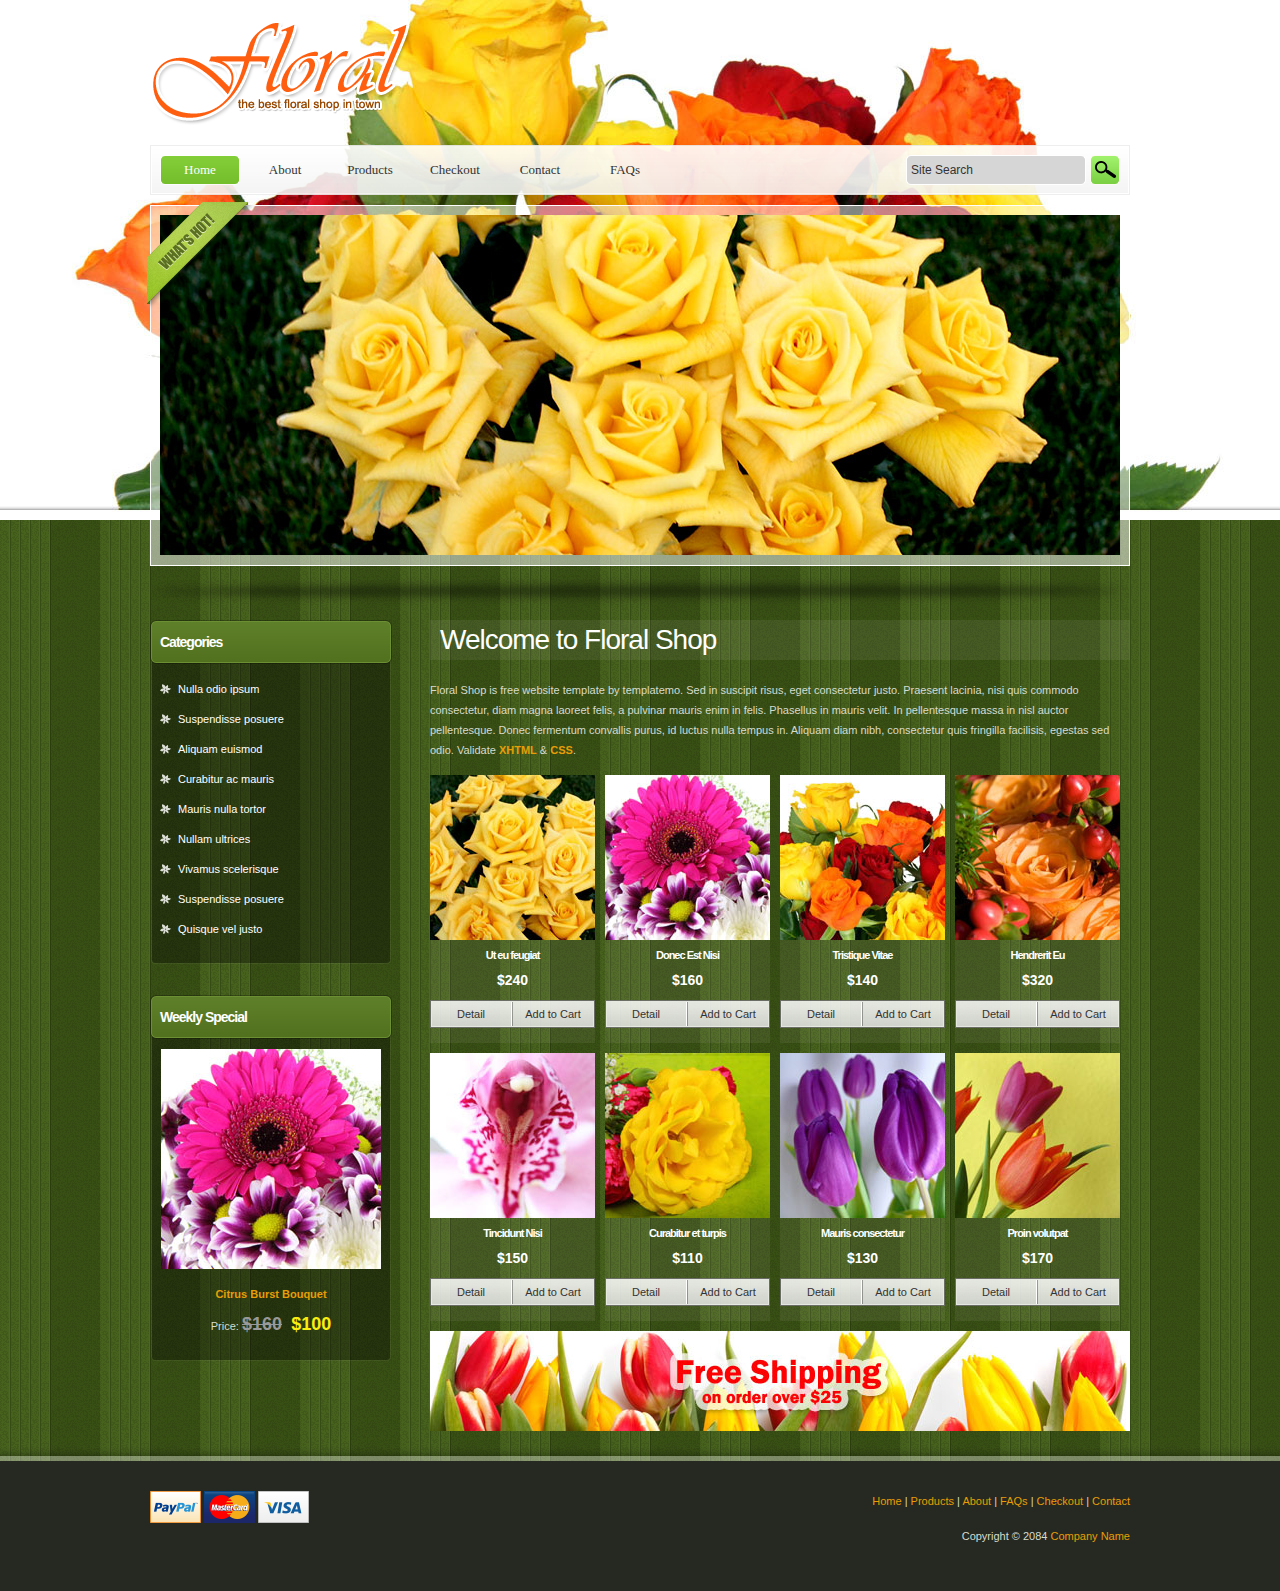
<file: BT4/TachLayout/wwwroot/index.html>
<!-- templatemo 385 floral shop -->
<!-- 
Floral Shop Template 
http://www.templatemo.com/preview/templatemo_385_floral_shop 
-->
<!DOCTYPE html PUBLIC "-//W3C//DTD XHTML 1.0 Transitional//EN" "http://www.w3.org/TR/xhtml1/DTD/xhtml1-transitional.dtd">
<html xmlns="http://www.w3.org/1999/xhtml">
  <head>
    <meta http-equiv="Content-Type" content="text/html; charset=utf-8" />
    <title>Floral HTML CSS Template</title>
    <meta name="keywords" content="" />
    <meta name="description" content="" />
    <link href="templatemo_style.css" rel="stylesheet" type="text/css" />

    <link
      rel="stylesheet"
      href="css/orman.css"
      type="text/css"
      media="screen"
    />
    <link
      rel="stylesheet"
      href="css/nivo-slider.css"
      type="text/css"
      media="screen"
    />

    <link rel="stylesheet" type="text/css" href="css/ddsmoothmenu.css" />

    <script type="text/javascript" src="js/jquery.min.js"></script>
    <script type="text/javascript" src="js/ddsmoothmenu.js">

      /***********************************************
      * Smooth Navigational Menu- (c) Dynamic Drive DHTML code library (www.dynamicdrive.com)
      * This notice MUST stay intact for legal use
      * Visit Dynamic Drive at http://www.dynamicdrive.com/ for full source code
      ***********************************************/
    </script>

    <script type="text/javascript">
      ddsmoothmenu.init({
        mainmenuid: "templatemo_menu", //menu DIV id
        orientation: "h", //Horizontal or vertical menu: Set to "h" or "v"
        classname: "ddsmoothmenu", //class added to menu's outer DIV
        //customtheme: ["#1c5a80", "#18374a"],
        contentsource: "markup", //"markup" or ["container_id", "path_to_menu_file"]
      });

      function clearText(field) {
        if (field.defaultValue == field.value) field.value = "";
        else if (field.value == "") field.value = field.defaultValue;
      }
    </script>

    <link
      rel="stylesheet"
      href="css/slimbox2.css"
      type="text/css"
      media="screen"
    />
    <script type="text/JavaScript" src="js/slimbox2.js"></script>
  </head>

  <body>
    <div id="templatemo_wrapper_h">
      <div id="templatemo_header_wh">
        <div id="templatemo_header" class="header_home">
          <div id="site_title"><a href="#">Floral Shop</a></div>
          <div id="templatemo_menu" class="ddsmoothmenu">
            <ul>
              <li><a href="index.html" class="selected">Home</a></li>
              <li><a href="about.html">About</a></li>
              <li>
                <a href="products.html">Products</a>
                <ul>
                  <li><a href="#subpage1">Sub Page One</a></li>
                  <li><a href="#subpage2">Sub Page Two</a></li>
                  <li><a href="#subpage3">Sub Page Three</a></li>
                  <li><a href="#subpage4">Sub Page Four</a></li>
                  <li><a href="#subpage5">Sub Page Five</a></li>
                </ul>
              </li>
              <li><a href="checkout.html">Checkout</a></li>
              <li><a href="contact.html">Contact</a></li>
              <li><a href="faqs.html">FAQs</a></li>
            </ul>
            <div id="templatemo_search">
              <form action="#" method="get">
                <input
                  type="text"
                  value="Site Search"
                  name="keyword"
                  id="keyword"
                  title="keyword"
                  onfocus="clearText(this)"
                  onblur="clearText(this)"
                  class="txt_field"
                />
                <input
                  type="submit"
                  name="Search"
                  value=""
                  alt="Search"
                  id="searchbutton"
                  title="Search"
                  class="sub_btn"
                />
              </form>
            </div>
            <br style="clear: left" />
          </div>
          <!-- end of templatemo_menu -->

          <div class="slider-wrapper theme-orman">
            <div class="ribbon"></div>
            <div id="slider" class="nivoSlider">
              <img src="images/portfolio/01.jpg" alt="slider image 1" />
              <a href="#">
                <img
                  src="images/portfolio/02.jpg"
                  alt="slider image 2"
                  title="This is an example of a caption"
                />
              </a>
              <img src="images/portfolio/03.jpg" alt="slider image 3" />
              <img
                src="images/portfolio/04.jpg"
                alt="slider image 4"
                title="#htmlcaption"
              />
              <img
                src="images/portfolio/05.jpg"
                alt="slider image 5"
                title="#htmlcaption"
              />
            </div>
            <div id="htmlcaption" class="nivo-html-caption">
              <strong>Example</strong> caption with
              <a href="http://dev7studios.com" rel="nofollow">a credit link</a>
              for <em>this slider</em>.
            </div>
          </div>
          <script type="text/javascript" src="js/jquery-1.6.1.min.js"></script>
          <script
            type="text/javascript"
            src="js/jquery.nivo.slider.pack.js"
          ></script>
          <script type="text/javascript">
            $(window).load(function () {
              $("#slider").nivoSlider({
                controlNav: false,
              });
            });
          </script>
        </div>
        <!-- END of header -->
      </div>
      <!-- END of header wrapper -->
      <div id="templatemo_main_wrapper">
        <div id="templatemo_main">
          <div id="sidebar" class="left">
            <div class="sidebar_box">
              <span class="bottom"></span>
              <h3>Categories</h3>
              <div class="content">
                <ul class="sidebar_list">
                  <li><a href="#">Nulla odio ipsum</a></li>
                  <li><a href="#">Suspendisse posuere</a></li>
                  <li><a href="#">Aliquam euismod</a></li>
                  <li><a href="#">Curabitur ac mauris</a></li>
                  <li><a href="#">Mauris nulla tortor</a></li>
                  <li><a href="#">Nullam ultrices</a></li>
                  <li><a href="#">Vivamus scelerisque</a></li>
                  <li><a href="#">Suspendisse posuere</a></li>
                  <li><a href="#">Quisque vel justo</a></li>
                </ul>
              </div>
            </div>
            <div class="sidebar_box">
              <span class="bottom"></span>
              <h3>Weekly Special</h3>
              <div class="content special">
                <img src="images/templatemo_image_01.jpg" alt="Flowers" />
                <a href="#">Citrus Burst Bouquet</a>
                <p>
                  Price:
                  <span class="price normal_price">$160</span>&nbsp;&nbsp;
                  <span class="price special_price">$100</span>
                </p>
              </div>
            </div>
          </div>

          <div id="content" class="right">
            <h2>Welcome to Floral Shop</h2>
            <p>
              Floral Shop is free website template by templatemo. Sed in
              suscipit risus, eget consectetur justo. Praesent lacinia, nisi
              quis commodo consectetur, diam magna laoreet felis, a pulvinar
              mauris enim in felis. Phasellus in mauris velit. In pellentesque
              massa in nisl auctor pellentesque. Donec fermentum convallis
              purus, id luctus nulla tempus in. Aliquam diam nibh, consectetur
              quis fringilla facilisis, egestas sed odio. Validate
              <a href="http://validator.w3.org/check?uri=referer" rel="nofollow"
                ><strong>XHTML</strong></a
              >
              &amp;
              <a
                href="http://jigsaw.w3.org/css-validator/check/referer"
                rel="nofollow"
                ><strong>CSS</strong></a
              >.
            </p>

            <div class="product_box">
              <a href="productdetail.html"
                ><img src="images/product/01.jpg" alt="floral set 1"
              /></a>
              <h3>Ut eu feugiat</h3>
              <p class="product_price">$240</p>
              <p class="add_to_cart">
                <a href="productdetail.html">Detail</a>
                <a href="shoppingcart.html">Add to Cart</a>
              </p>
            </div>
            <div class="product_box">
              <a href="productdetail.html"
                ><img src="images/product/02.jpg" alt="flowers 2"
              /></a>
              <h3>Donec Est Nisi</h3>
              <p class="product_price">$160</p>
              <p class="add_to_cart">
                <a href="productdetail.html">Detail</a>
                <a href="shoppingcart.html">Add to Cart</a>
              </p>
            </div>
            <div class="product_box">
              <a href="productdetail.html"
                ><img src="images/product/03.jpg" alt="floral 3"
              /></a>
              <h3>Tristique Vitae</h3>
              <p class="product_price">$140</p>
              <p class="add_to_cart">
                <a href="productdetail.html">Detail</a>
                <a href="shoppingcart.html">Add to Cart</a>
              </p>
            </div>
            <div class="product_box no_margin_right">
              <a href="productdetail.html"
                ><img src="images/product/04.jpg" alt="flowers 4"
              /></a>
              <h3>Hendrerit Eu</h3>
              <p class="product_price">$320</p>
              <p class="add_to_cart">
                <a href="productdetail.html">Detail</a>
                <a href="shoppingcart.html">Add to Cart</a>
              </p>
            </div>

            <div class="product_box">
              <a href="productdetail.html"
                ><img src="images/product/05.jpg" alt="floral set 5"
              /></a>
              <h3>Tincidunt Nisi</h3>
              <p class="product_price">$150</p>
              <p class="add_to_cart">
                <a href="productdetail.html">Detail</a>
                <a href="shoppingcart.html">Add to Cart</a>
              </p>
            </div>
            <div class="product_box">
              <a href="productdetail.html"
                ><img src="images/product/07.jpg" alt="flowers 7"
              /></a>
              <h3>Curabitur et turpis</h3>
              <p class="product_price">$110</p>
              <p class="add_to_cart">
                <a href="productdetail.html">Detail</a>
                <a href="shoppingcart.html">Add to Cart</a>
              </p>
            </div>
            <div class="product_box">
              <a href="productdetail.html"
                ><img src="images/product/06.jpg" alt="flower set 6"
              /></a>
              <h3>Mauris consectetur</h3>
              <p class="product_price">$130</p>
              <p class="add_to_cart">
                <a href="productdetail.html">Detail</a>
                <a href="shoppingcart.html">Add to Cart</a>
              </p>
            </div>
            <div class="product_box no_margin_right">
              <a href="productdetail.html"
                ><img src="images/product/08.jpg" alt="floral 8"
              /></a>
              <h3>Proin volutpat</h3>
              <p class="product_price">$170</p>
              <p class="add_to_cart">
                <a href="productdetail.html">Detail</a>
                <a href="shoppingcart.html">Add to Cart</a>
              </p>
            </div>

            <div class="blank_box">
              <a href="#"
                ><img src="images/free_shipping.jpg" alt="Free Shipping"
              /></a>
            </div>
          </div>
          <div class="cleaner"></div>
        </div>
        <!-- END of main -->
      </div>
      <!-- END of main wrapper -->

      <div id="templatemo_footer_wrapper">
        <div id="templatemo_footer">
          <div class="footer_left">
            <a href="#"
              ><img src="images/1311260370_paypal-straight.png" alt="Paypal"
            /></a>
            <a href="#"
              ><img
                src="images/1311260374_mastercard-straight.png"
                alt="Master"
            /></a>
            <a href="#"
              ><img src="images/1311260374_visa-straight.png" alt="Visa"
            /></a>
          </div>
          <div class="footer_right">
            <p>
              <a href="index.html">Home</a> |
              <a href="products.html">Products</a> |
              <a href="about.html">About</a> | <a href="faqs.html">FAQs</a> |
              <a href="checkout.html">Checkout</a> |
              <a href="contact.html">Contact</a>
            </p>
            <p>Copyright © 2084 <a href="#">Company Name</a></p>
          </div>
          <div class="cleaner"></div>
        </div>
        <!-- END of footer -->
      </div>
      <!-- END of footer wrapper -->
    </div>
  </body>
</html>
</file>
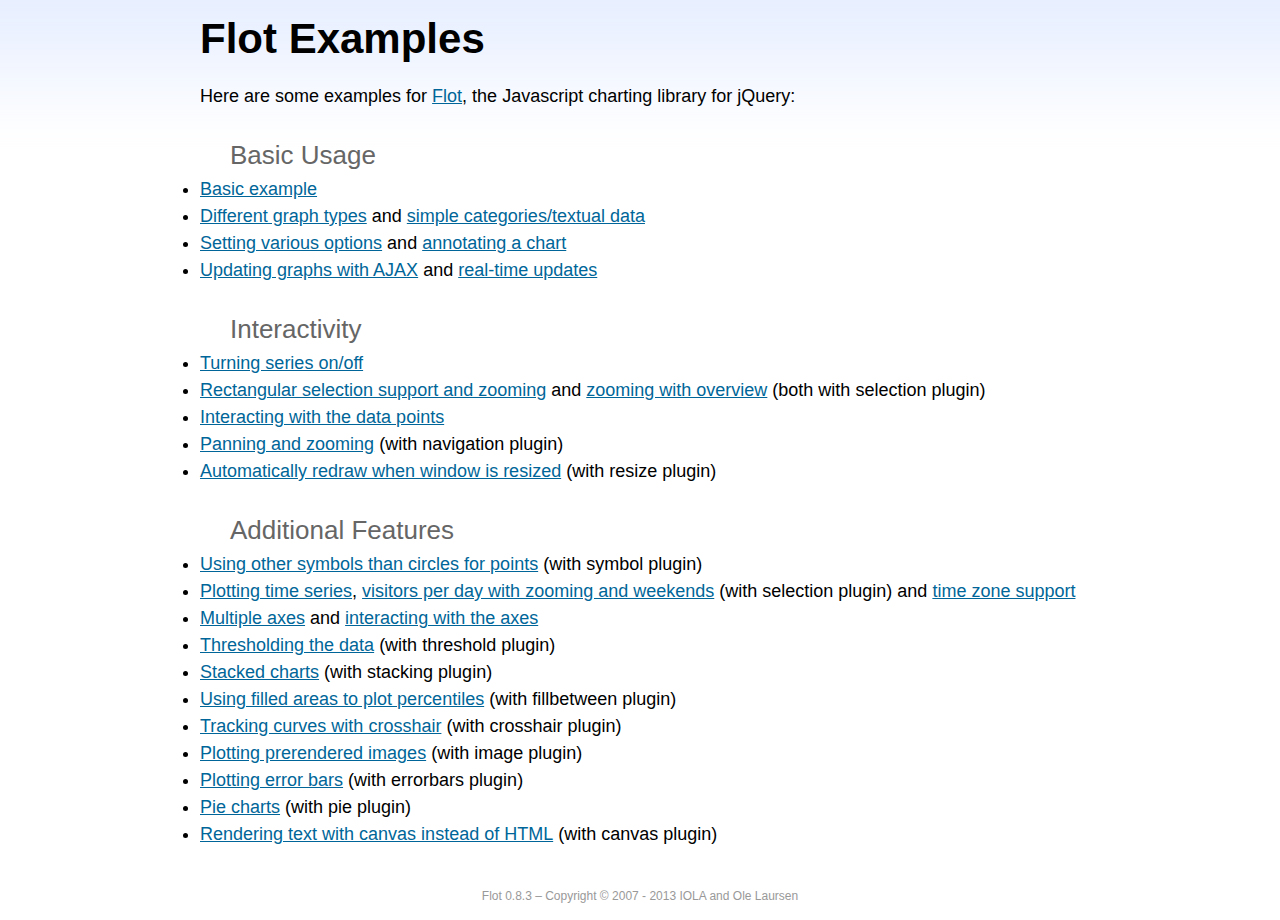
<file: BT4/TachLayout/wwwroot/bower_components/flot/examples/index.html>
<!DOCTYPE html PUBLIC "-//W3C//DTD HTML 4.01//EN" "http://www.w3.org/TR/html4/strict.dtd">
<html>
<head>
	<meta http-equiv="Content-Type" content="text/html; charset=utf-8">
	<title>Flot Examples</title>
	<link href="examples.css" rel="stylesheet" type="text/css">
	<style>

	h3 {
		margin-top: 30px;
		margin-bottom: 5px;
	}

	</style>
	<script language="javascript" type="text/javascript" src="../jquery.js"></script>
	<script language="javascript" type="text/javascript" src="../jquery.flot.js"></script>
	<script type="text/javascript">

	$(function() {

		// Add the Flot version string to the footer

		$("#footer").prepend("Flot " + $.plot.version + " &ndash; ");
	});

	</script>
</head>
<body>

	<div id="header">
		<h2>Flot Examples</h2>
	</div>

	<div id="content">

		<p>Here are some examples for <a href="http://www.flotcharts.org">Flot</a>, the Javascript charting library for jQuery:</p>

		<h3>Basic Usage</h3>

		<ul>
			<li><a href="basic-usage/index.html">Basic example</a></li>
			<li><a href="series-types/index.html">Different graph types</a> and <a href="categories/index.html">simple categories/textual data</a></li>
			<li><a href="basic-options/index.html">Setting various options</a> and <a href="annotating/index.html">annotating a chart</a></li>
			<li><a href="ajax/index.html">Updating graphs with AJAX</a> and <a href="realtime/index.html">real-time updates</a></li>
		</ul>

		<h3>Interactivity</h3>

		<ul>
			<li><a href="series-toggle/index.html">Turning series on/off</a></li>
			<li><a href="selection/index.html">Rectangular selection support and zooming</a> and <a href="zooming/index.html">zooming with overview</a> (both with selection plugin)</li>
			<li><a href="interacting/index.html">Interacting with the data points</a></li>
			<li><a href="navigate/index.html">Panning and zooming</a> (with navigation plugin)</li>
			<li><a href="resize/index.html">Automatically redraw when window is resized</a> (with resize plugin)</li>
		</ul>

		<h3>Additional Features</h3>

		<ul>
			<li><a href="symbols/index.html">Using other symbols than circles for points</a> (with symbol plugin)</li>
			<li><a href="axes-time/index.html">Plotting time series</a>, <a href="visitors/index.html">visitors per day with zooming and weekends</a> (with selection plugin) and <a href="axes-time-zones/index.html">time zone support</a></li>
			<li><a href="axes-multiple/index.html">Multiple axes</a> and <a href="axes-interacting/index.html">interacting with the axes</a></li>
			<li><a href="threshold/index.html">Thresholding the data</a> (with threshold plugin)</li>
			<li><a href="stacking/index.html">Stacked charts</a> (with stacking plugin)</li>
			<li><a href="percentiles/index.html">Using filled areas to plot percentiles</a> (with fillbetween plugin)</li>
			<li><a href="tracking/index.html">Tracking curves with crosshair</a> (with crosshair plugin)</li>
			<li><a href="image/index.html">Plotting prerendered images</a> (with image plugin)</li>
			<li><a href="series-errorbars/index.html">Plotting error bars</a> (with errorbars plugin)</li>
			<li><a href="series-pie/index.html">Pie charts</a> (with pie plugin)</li>
			<li><a href="canvas/index.html">Rendering text with canvas instead of HTML</a> (with canvas plugin)</li>
		</ul>

	</div>

	<div id="footer">
		Copyright &copy; 2007 - 2013 IOLA and Ole Laursen
	</div>

</body>
</html>
</file>
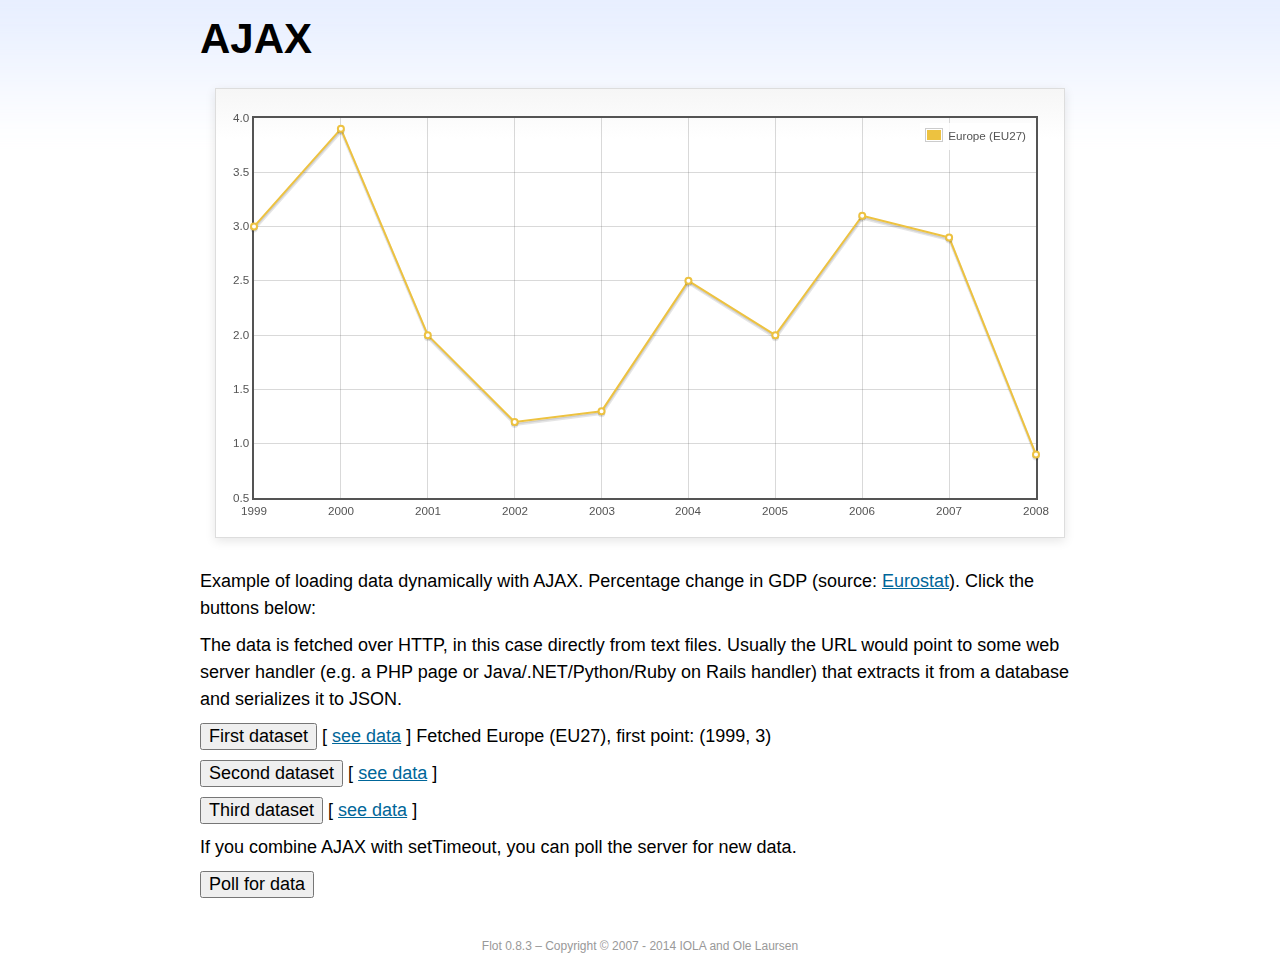
<file: BT4/TachLayout/wwwroot/bower_components/flot/examples/ajax/index.html>
<!DOCTYPE html PUBLIC "-//W3C//DTD HTML 4.01//EN" "http://www.w3.org/TR/html4/strict.dtd">
<html>
<head>
	<meta http-equiv="Content-Type" content="text/html; charset=utf-8">
	<title>Flot Examples: AJAX</title>
	<link href="../examples.css" rel="stylesheet" type="text/css">
	<!--[if lte IE 8]><script language="javascript" type="text/javascript" src="../../excanvas.min.js"></script><![endif]-->
	<script language="javascript" type="text/javascript" src="../../jquery.js"></script>
	<script language="javascript" type="text/javascript" src="../../jquery.flot.js"></script>
	<script type="text/javascript">

	$(function() {

		var options = {
			lines: {
				show: true
			},
			points: {
				show: true
			},
			xaxis: {
				tickDecimals: 0,
				tickSize: 1
			}
		};

		var data = [];

		$.plot("#placeholder", data, options);

		// Fetch one series, adding to what we already have

		var alreadyFetched = {};

		$("button.fetchSeries").click(function () {

			var button = $(this);

			// Find the URL in the link right next to us, then fetch the data

			var dataurl = button.siblings("a").attr("href");

			function onDataReceived(series) {

				// Extract the first coordinate pair; jQuery has parsed it, so
				// the data is now just an ordinary JavaScript object

				var firstcoordinate = "(" + series.data[0][0] + ", " + series.data[0][1] + ")";
				button.siblings("span").text("Fetched " + series.label + ", first point: " + firstcoordinate);

				// Push the new data onto our existing data array

				if (!alreadyFetched[series.label]) {
					alreadyFetched[series.label] = true;
					data.push(series);
				}

				$.plot("#placeholder", data, options);
			}

			$.ajax({
				url: dataurl,
				type: "GET",
				dataType: "json",
				success: onDataReceived
			});
		});

		// Initiate a recurring data update

		$("button.dataUpdate").click(function () {

			data = [];
			alreadyFetched = {};

			$.plot("#placeholder", data, options);

			var iteration = 0;

			function fetchData() {

				++iteration;

				function onDataReceived(series) {

					// Load all the data in one pass; if we only got partial
					// data we could merge it with what we already have.

					data = [ series ];
					$.plot("#placeholder", data, options);
				}

				// Normally we call the same URL - a script connected to a
				// database - but in this case we only have static example
				// files, so we need to modify the URL.

				$.ajax({
					url: "data-eu-gdp-growth-" + iteration + ".json",
					type: "GET",
					dataType: "json",
					success: onDataReceived
				});

				if (iteration < 5) {
					setTimeout(fetchData, 1000);
				} else {
					data = [];
					alreadyFetched = {};
				}
			}

			setTimeout(fetchData, 1000);
		});

		// Load the first series by default, so we don't have an empty plot

		$("button.fetchSeries:first").click();

		// Add the Flot version string to the footer

		$("#footer").prepend("Flot " + $.plot.version + " &ndash; ");
	});

	</script>
</head>
<body>

	<div id="header">
		<h2>AJAX</h2>
	</div>

	<div id="content">

		<div class="demo-container">
			<div id="placeholder" class="demo-placeholder"></div>
		</div>

		<p>Example of loading data dynamically with AJAX. Percentage change in GDP (source: <a href="http://epp.eurostat.ec.europa.eu/tgm/table.do?tab=table&init=1&plugin=1&language=en&pcode=tsieb020">Eurostat</a>). Click the buttons below:</p>

		<p>The data is fetched over HTTP, in this case directly from text files. Usually the URL would point to some web server handler (e.g. a PHP page or Java/.NET/Python/Ruby on Rails handler) that extracts it from a database and serializes it to JSON.</p>

		<p>
			<button class="fetchSeries">First dataset</button>
			[ <a href="data-eu-gdp-growth.json">see data</a> ]
			<span></span>
		</p>

		<p>
			<button class="fetchSeries">Second dataset</button>
			[ <a href="data-japan-gdp-growth.json">see data</a> ]
			<span></span>
		</p>

		<p>
			<button class="fetchSeries">Third dataset</button>
			[ <a href="data-usa-gdp-growth.json">see data</a> ]
			<span></span>
		</p>

		<p>If you combine AJAX with setTimeout, you can poll the server for new data.</p>

		<p>
			<button class="dataUpdate">Poll for data</button>
		</p>

	</div>

	<div id="footer">
		Copyright &copy; 2007 - 2014 IOLA and Ole Laursen
	</div>

</body>
</html>
</file>
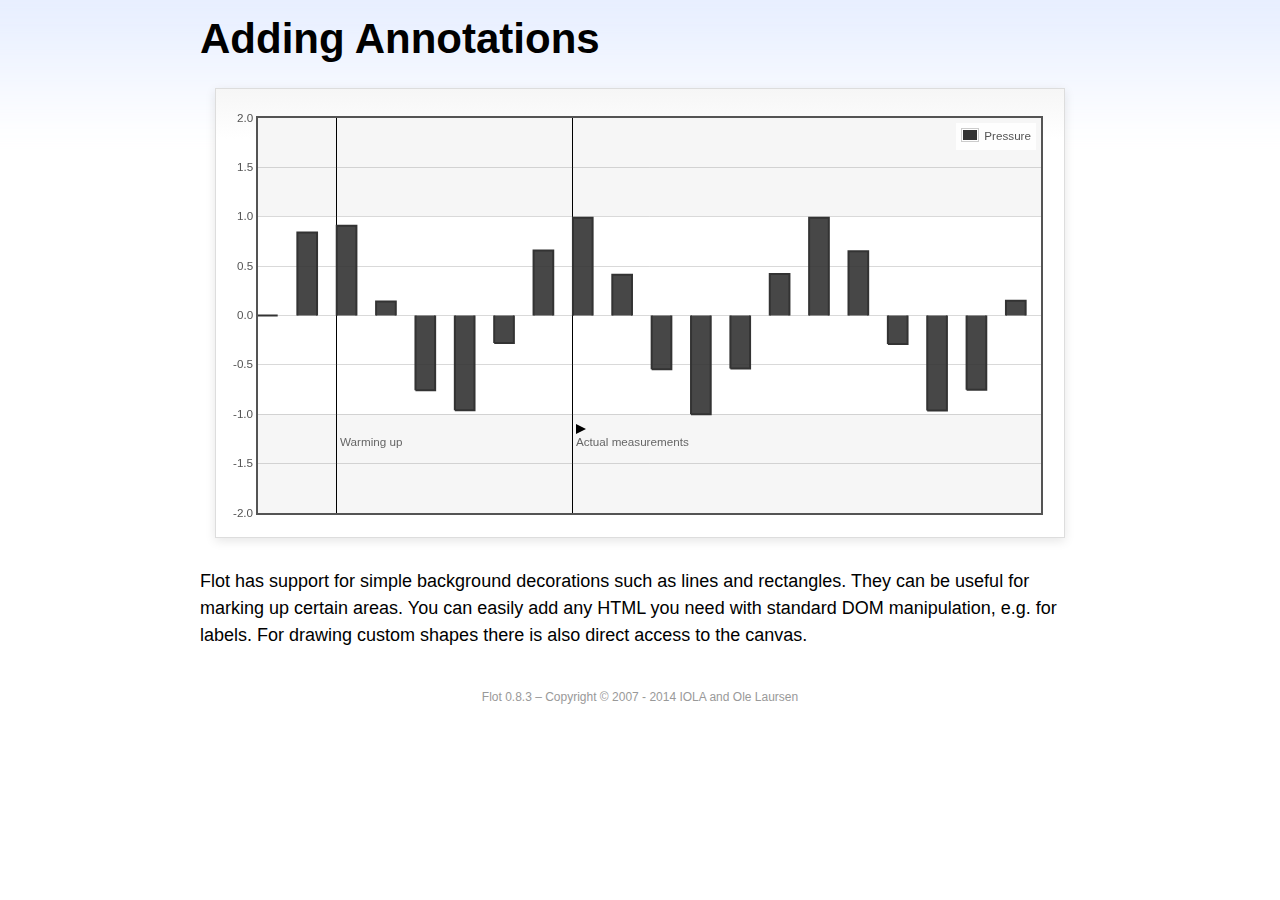
<file: BT4/TachLayout/wwwroot/bower_components/flot/examples/annotating/index.html>
<!DOCTYPE html PUBLIC "-//W3C//DTD HTML 4.01//EN" "http://www.w3.org/TR/html4/strict.dtd">
<html>
<head>
	<meta http-equiv="Content-Type" content="text/html; charset=utf-8">
	<title>Flot Examples: Adding Annotations</title>
	<link href="../examples.css" rel="stylesheet" type="text/css">
	<!--[if lte IE 8]><script language="javascript" type="text/javascript" src="../../excanvas.min.js"></script><![endif]-->
	<script language="javascript" type="text/javascript" src="../../jquery.js"></script>
	<script language="javascript" type="text/javascript" src="../../jquery.flot.js"></script>
	<script type="text/javascript">

	$(function() {

		var d1 = [];
		for (var i = 0; i < 20; ++i) {
			d1.push([i, Math.sin(i)]);
		}

		var data = [{ data: d1, label: "Pressure", color: "#333" }];

		var markings = [
			{ color: "#f6f6f6", yaxis: { from: 1 } },
			{ color: "#f6f6f6", yaxis: { to: -1 } },
			{ color: "#000", lineWidth: 1, xaxis: { from: 2, to: 2 } },
			{ color: "#000", lineWidth: 1, xaxis: { from: 8, to: 8 } }
		];

		var placeholder = $("#placeholder");

		var plot = $.plot(placeholder, data, {
			bars: { show: true, barWidth: 0.5, fill: 0.9 },
			xaxis: { ticks: [], autoscaleMargin: 0.02 },
			yaxis: { min: -2, max: 2 },
			grid: { markings: markings }
		});

		var o = plot.pointOffset({ x: 2, y: -1.2});

		// Append it to the placeholder that Flot already uses for positioning

		placeholder.append("<div style='position:absolute;left:" + (o.left + 4) + "px;top:" + o.top + "px;color:#666;font-size:smaller'>Warming up</div>");

		o = plot.pointOffset({ x: 8, y: -1.2});
		placeholder.append("<div style='position:absolute;left:" + (o.left + 4) + "px;top:" + o.top + "px;color:#666;font-size:smaller'>Actual measurements</div>");

		// Draw a little arrow on top of the last label to demonstrate canvas
		// drawing

		var ctx = plot.getCanvas().getContext("2d");
		ctx.beginPath();
		o.left += 4;
		ctx.moveTo(o.left, o.top);
		ctx.lineTo(o.left, o.top - 10);
		ctx.lineTo(o.left + 10, o.top - 5);
		ctx.lineTo(o.left, o.top);
		ctx.fillStyle = "#000";
		ctx.fill();

		// Add the Flot version string to the footer

		$("#footer").prepend("Flot " + $.plot.version + " &ndash; ");
	});

	</script>
</head>
<body>

	<div id="header">
		<h2>Adding Annotations</h2>
	</div>

	<div id="content">

		<div class="demo-container">
			<div id="placeholder" class="demo-placeholder"></div>
		</div>

		<p>Flot has support for simple background decorations such as lines and rectangles. They can be useful for marking up certain areas. You can easily add any HTML you need with standard DOM manipulation, e.g. for labels. For drawing custom shapes there is also direct access to the canvas.</p>

	</div>

	<div id="footer">
		Copyright &copy; 2007 - 2014 IOLA and Ole Laursen
	</div>

</body>
</html>
</file>
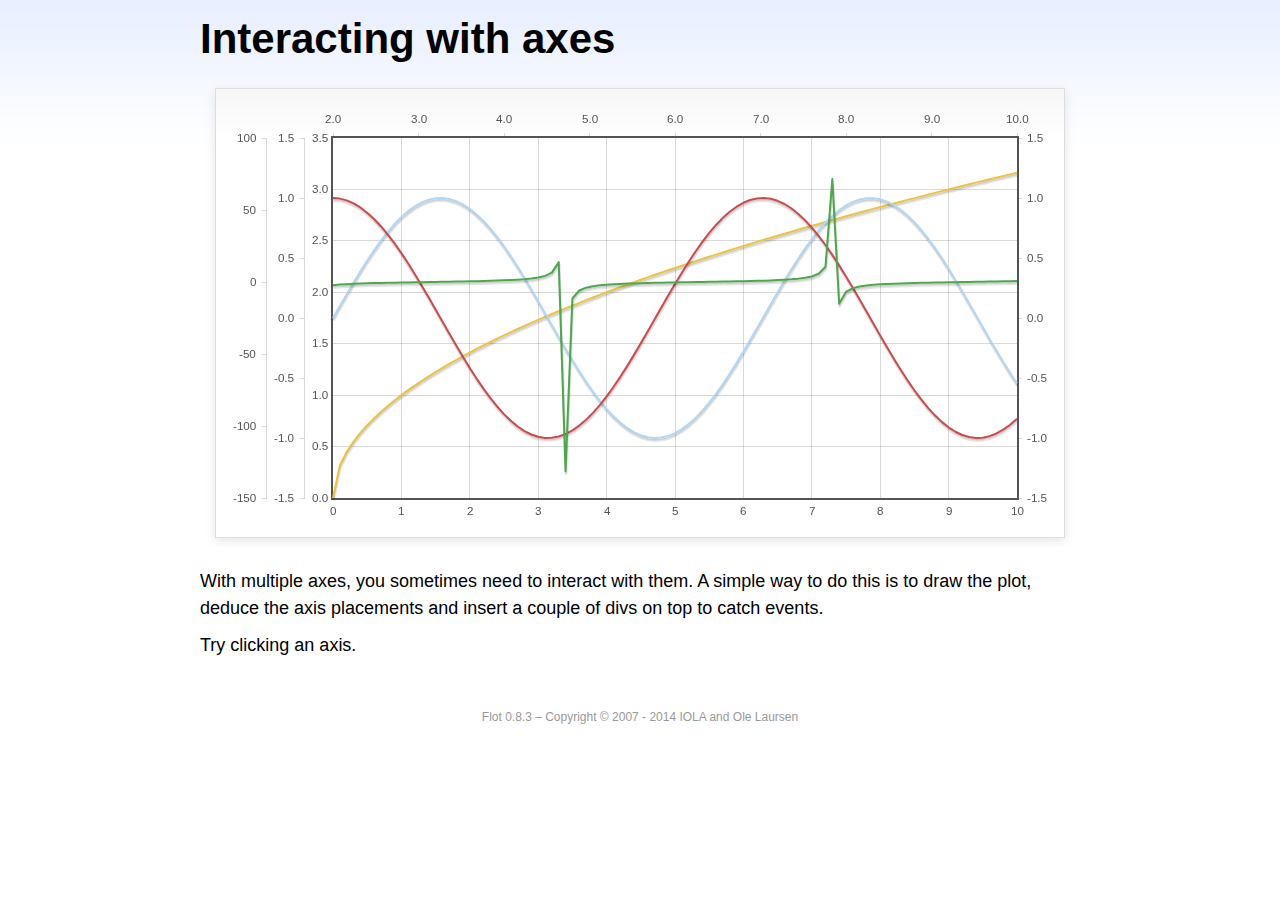
<file: BT4/TachLayout/wwwroot/bower_components/flot/examples/axes-interacting/index.html>
<!DOCTYPE html PUBLIC "-//W3C//DTD HTML 4.01//EN" "http://www.w3.org/TR/html4/strict.dtd">
<html>
<head>
	<meta http-equiv="Content-Type" content="text/html; charset=utf-8">
	<title>Flot Examples: Interacting with axes</title>
	<link href="../examples.css" rel="stylesheet" type="text/css">
	<!--[if lte IE 8]><script language="javascript" type="text/javascript" src="../../excanvas.min.js"></script><![endif]-->
	<script language="javascript" type="text/javascript" src="../../jquery.js"></script>
	<script language="javascript" type="text/javascript" src="../../jquery.flot.js"></script>
	<script type="text/javascript">

	$(function() {

		function generate(start, end, fn) {
			var res = [];
			for (var i = 0; i <= 100; ++i) {
				var x = start + i / 100 * (end - start);
				res.push([x, fn(x)]);
			}
			return res;
		}

		var data = [
			{ data: generate(0, 10, function (x) { return Math.sqrt(x);}), xaxis: 1, yaxis:1 },
			{ data: generate(0, 10, function (x) { return Math.sin(x);}), xaxis: 1, yaxis:2 },
			{ data: generate(0, 10, function (x) { return Math.cos(x);}), xaxis: 1, yaxis:3 },
			{ data: generate(2, 10, function (x) { return Math.tan(x);}), xaxis: 2, yaxis: 4 }
		];

		var plot = $.plot("#placeholder", data, {
			xaxes: [
				{ position: 'bottom' },
				{ position: 'top'}
			],
			yaxes: [
				{ position: 'left' },
				{ position: 'left' },
				{ position: 'right' },
				{ position: 'left' }
			]
		});

		// Create a div for each axis

		$.each(plot.getAxes(), function (i, axis) {
			if (!axis.show)
				return;

			var box = axis.box;

			$("<div class='axisTarget' style='position:absolute; left:" + box.left + "px; top:" + box.top + "px; width:" + box.width +  "px; height:" + box.height + "px'></div>")
				.data("axis.direction", axis.direction)
				.data("axis.n", axis.n)
				.css({ backgroundColor: "#f00", opacity: 0, cursor: "pointer" })
				.appendTo(plot.getPlaceholder())
				.hover(
					function () { $(this).css({ opacity: 0.10 }) },
					function () { $(this).css({ opacity: 0 }) }
				)
				.click(function () {
					$("#click").text("You clicked the " + axis.direction + axis.n + "axis!")
				});
		});

		// Add the Flot version string to the footer

		$("#footer").prepend("Flot " + $.plot.version + " &ndash; ");
	});

	</script>
</head>
<body>

	<div id="header">
		<h2>Interacting with axes</h2>
	</div>

	<div id="content">

		<div class="demo-container">
			<div id="placeholder" class="demo-placeholder"></div>
		</div>

		<p>With multiple axes, you sometimes need to interact with them. A simple way to do this is to draw the plot, deduce the axis placements and insert a couple of divs on top to catch events.</p>

		<p>Try clicking an axis.</p>

		<p id="click"></p>

	</div>

	<div id="footer">
		Copyright &copy; 2007 - 2014 IOLA and Ole Laursen
	</div>

</body>
</html>
</file>
<file: BT4/TachLayout/wwwroot/templatemo_style.css>
/* 
	Floral Shop Template 
	http://www.templatemo.com/preview/templatemo_385_floral_shop 
*/

body {
	margin: 0;
	padding: 0;
	color: #d6dbce;
	font-family: Verdana, Arial, Helvetica, sans-serif;
	font-size: 11px;
	line-height: 20px; 
	background-color: #ffffff; 
	background-repeat: repeat;
	background: url(images/templatemo_main.png)
}

h1, h2, h3, h4, h5, h6 {
	color: #fff;
	letter-spacing: -1px;
	font-weight: 400;
	padding: 0;
	margin: 0;
}

h1 { font-size: 32px; margin-bottom: 20px; }
h2 { font-size: 28px; margin-bottom: 20px; }
h3 { font-size: 20px; margin-bottom: 20px; }
h4 { font-size: 16px; margin-bottom: 10px; font-weight: 100 }
h5 { font-size: 14px }
h6 { font-size: 12px }
.header { display: block }

.left { float:left }
.right { float:right }

em { color: #e1d620 }

.img_fl { float: left; margin: 3px 15px 5px 0 }
.img_fr { float: left; margin: 3px 0 5px 15px }
.img_border { background: #fff; padding: 4px; border: 1px solid #eee }

a:link, a:visited { color:#e79e05; text-decoration: none }
a:visited { text-decoration:none }
a:hover { text-decoration:none }
a:hover,a:active { outline:none }

p { margin: 0 0 15px 0; padding: 0 }
img { border: none; }
blockquote { padding: 19px; margin: 20px 0 0 0; background:url(images/templatemo_h2.png) repeat; border: 1px solid #869172 }
cite a, cite a:link, cite a:visited  { font-size: 12px; text-decoration: none; font-style: normal }
cite span { font-weight: 400; color: #333; }

.tmo_ul_list { margin: 10px 0 10px 15px; padding: 0; list-style: none }
.tmo_ul_list li { color:#ffffff; margin: 0 0 7px 0; padding: 2px 0 2px 30px; background: url(images/templatemo_list.png) no-repeat scroll 0 3px  }
.tmo_ul_list li a { color: #ffffff; font-weight: normal; text-decoration: none }
.tmo_ul_list li a:hover { color: #ffffff }

.tmo_list_circle { list-style: decimal-leading-zero }
.tmo_list_circle li { margin: 0 0 7px 0 }

.no_bullet { margin: 0; padding: 0; list-style: none }
.no_bullet li { margin: 0 0 20px 0; padding: 0 }

.price { font-size: 18px; font-weight: 700; color: #fff }
.normal_price { color: #999; text-decoration:line-through }
.special_price { color: #fced11 }

#templatemo_wrapper_h { width: 100%; background: url(images/templatemo_headerrepeat.jpg) repeat-x top }
#templatemo_wrapper_sp { width: 100%; background: url(images/templatemo_headerrepeat_subpage.jpg) repeat-x top }

#templatemo_header_wh {
	width: 100%;
	background: url(images/templatemo_header.jpg) top center no-repeat
}

#templatemo_header_wsp {
	width: 100%;
	background: url(images/templatemo_header_subpage.jpg) top center no-repeat
}

#templatemo_header {
	width: 980px;
	margin: 0 auto;
}
.header_home { height: 620px }
.header_subpage { height: 260px }
#templatemo_main_wrapper {
	width: 100%;
	background: url(images/templatemo_footer.png) repeat-x bottom
}
#templatemo_main {
	width: 980px;
	margin: 0 auto;
	padding: 0 0 30px 0
}

#templatemo_footer_wrapper {
	width: 100%;
	background: #262921
}

#templatemo_footer {
	width: 980px;
	padding: 30px 0;
	margin: 0 auto;
}

#sidebar { width: 242px }
#content { width: 700px }
.content_half { width: 330px }
.col { float: left; margin-right: 35px }
.col13 { width: 210px }
.col23 { width: 450px }

#site_title { padding: 20px 0 }
#site_title a { display: block; font-size: 12px; font-family: Georgia, "Times New Roman", Times, serif; width: 280px; height: 105px; color: #acacac; text-indent: -10000px; background: url(images/templatemo_logo.png) no-repeat top left }

#templatemo_menu { clear: both; padding: 10px; width: 960px; height: 30px; background: url(images/templatemo_menu.png)}

#templatemo_search { float: right; width: 214px; height: 30px; background: url(images/search_bg.png) }
#templatemo_search form {
	margin: 0;
	padding: 0;
}

#templatemo_search .txt_field {
	float: left;
	display: block;
	height: 20px;
	line-height: 20px;
	width: 170px;
	color: #333;
	font-size: 12px;
	padding: 5px;
	font-variant: normal;
	border: none;	
	background: none;
}

#templatemo_search .sub_btn {
	float: right;
	display: block;
	color: #fff;
 	height: 30px;
	width: 30px;
	font-size: 11px;
	font-weight: 700;
	line-height: 26px;
	cursor: pointer;
	border: none;
	background: none;	
}

.sidebar_box {
	position: relative;
	margin-bottom: 36px;
}
.sidebar_box .bottom {
	position: absolute;
	bottom: -5px;
	left: 0px;
	width: 242px;
	height: 5px;
	background: url(images/templatemo_sbbgb.png)
}
.sidebar_box h3 { font-size: 14px; font-weight: 700; padding: 0 10px 0 10px; margin: 0; width: 222px; height: 44px; line-height: 44px; margin-bottom: 0; background: url(images/templatemo_sbheader.png)  no-repeat; color: #fff }

#sidebar .sidebar_box .content {
	padding: 10px 10px 5px;
	background: url(images/templatemo_sbbg.png) repeat-y
}

.special { text-align: center }
.special img { margin-bottom: 15px }
.special a { display: block; font-weight: 700; text-align: center; margin-bottom: 10px }

#sidebar .sidebar_list { margin: 0; padding: 0 0 10px; list-style: none; }
#sidebar .sidebar_list li { display: block; margin: 0; padding: 5px 0 }
#sidebar .sidebar_list li a { color: #ffffff; text-decoration: none; background: url(images/templatemo_list.png) left center no-repeat; padding-left: 18px  }
#sidebar .sidebar_list li a:hover { color: #fff; text-decoration: none }

#content h2 { padding: 10px; background: url(images/templatemo_h2.png) repeat }

.product_box {
	float: left;
	width: 165px;
	text-align: center;
	margin: 0 10px 10px 0;
	background: url(images/templatemo_h2.png) repeat
}

.product_box img {
	margin-bottom: 5px;
}
.product_box h3 {
	font-size: 11px;
	color: #fff;
	margin-bottom: 5px;
	font-weight: 700;
}
.product_box .product_price {
	color: #fff;
	font-size: 14px;
	font-weight: 700;
	margin-bottom: 10px;
}
.product_box .add_to_cart {
	clear: both;
	width: 165px;
	height: 28px;
	background: url(images/addtocart.png) no-repeat
}

.product_box .add_to_cart a {
	float: left;
	display: block;
	width: 82px;
	line-height: 28px;
	text-align: center;
	color: #333
}

a.button {
	display: block;
	text-align: center;
	color: #333;
	width: 80px;
	height: 28px;
	line-height: 28px;
	background: url(images/templatemo_btn.png) no-repeat
}

.form_field input { 
	background: #395015; 
	border: 1px solid #5d7c29; 
	width: 300px;
	padding: 4px;
	color: #FFFFFF;
}

#contact_form { padding: 0; margin-bottom: 40px }

#contact_form form { margin: 0px; padding: 0px; }

#contact_form form .input_field { 
	background: #395015; 
	border: 1px solid #5d7c29; 
	width: 200px;
	padding: 4px;
	color: #FFFFFF; 
}

#contact_form form label { 
	display: block; 
	width: 100px; 
	margin-right: 12px; 
	font-size: 11px 
}

#contact_form form textarea { 
	width: 400px; 
	height: 120px; 
	background: #395015; 
	border: 1px solid #5d7c29; 
	margin-bottom: 10px;
	padding: 4px;
	color: #FFFFFF;
	font-family: Arial, Helvetica, sans-serif;
}

#contact_form form .submit_btn { 
	display: block; 
	width: 80px; 
	height: 28px; 
	text-align: center; 
	text-decoration: none; 
	font-weight: bold;  
	background: url(images/templatemo_btn.png); 
	border: none; 
	color: #333; 
	font-size: 11px;
	cursor: pointer;
}

.submit_right {
	float: right;
	margin-right: 40px;
}

.map_border {
	background: url(images/templatemo_h2.png) repeat; 
	padding: 10px;
}

.faqs p { margin-bottom: 20px }
.faqs h5 { margin-bottom: 5px }

#gallery {
	margin: 0; padding: 0; list-style: none;
}
#gallery li { display: block; float: left; width: 450px; margin-right: 40px;	margin-bottom: 40px;
	padding-bottom: 40px;
	border-bottom: 1px solid #eee }
#gallery li img { margin-bottom: 20px; border: 1px solid #eee; background: #fff; padding: 9px }
.no_margin_right { margin-right: 0 }

#templatemo_footer .footer_left {
	float: left;
	width: 240px;
}
#templatemo_footer .footer_right {
	float: right;
	width: 700px;
	text-align: right;
}

.no_margin_right { margin-right: 0 }

.pagging { margin: 0 0 20px; padding: 0 }
.pagging ul { margin: 0; padding: 0; list-style: none }
.pagging ul li { margin: 0; padding: 0; display: inline }
.pagging ul li a { float: left; display: block; color: #333; text-decoration: none; margin-right: 5px; padding: 5px 10px; background: #fff; border: 1px solid #eee }
.pagging ul li a:hover { background: #f3b2bd; border: 1px solid #eee; color: #fff  }

.cleaner { clear: both; display: block; }
.h20 { height: 20px }
.h40 { height: 40px }
</file>
<file: BT4/TachLayout/wwwroot/css/orman.css>
/*
Skin Name: Orman Theme
Skin URI: http://nivo.dev7studios.com
Skin Type: fixed
Description: A light and green skin for the Nivo Slider.
Version: 1.0
Author: Gilbert Pellegrom & Orman Clark
Author URI: http://dev7studios.com
*/

.theme-orman.slider-wrapper {
	margin-top: 10px;
    background: url(../images/templatemo_sliderbg.png) no-repeat;
    width: 960px;
    height: 340px;
    padding: 10px 10px 53px 10px;
    position:relative;
}

.theme-orman .nivoSlider {
    position:relative;
    width:960px;
    height:340px;
    background:url(../images/loading.gif) no-repeat 50% 50%;
}
.theme-orman .nivoSlider img {
    position:absolute;
    top:0px;
    left:0px;
    display:none;
    width:960px; /* Make sure your images are the same size */
    height:340px; /* Make sure your images are the same size */
}
.theme-orman .nivoSlider a {
    border:0;
    display:block;
}

.theme-orman .nivo-controlNav {
    position:absolute;
	left:50%;
	bottom: -30px;
    margin-left:-30px; /* Tweak this to center bullets */
}
.theme-orman .nivo-controlNav a {
    display:block;
    width:10px;
    height:10px;
    background:url(../images/bullets.png) no-repeat;
    text-indent:-9999px;
    border:0;
    margin-right:7px;
    float:left;
}
.theme-orman .nivo-controlNav a.active {
    background-position:0 -10px;
}

.theme-orman .nivo-directionNav a {
	display:block;
	width:25px;
	height: 240px;
	background:url(../images/arrows.png) no-repeat 0% 50%;
	text-indent:-9999px;
	border:0;
    top:40px;
}
.theme-orman a.nivo-nextNav {
	background-position:100% 50%;
	right:-35px;
    padding-right:20px;
}
.theme-orman a.nivo-prevNav {
	left:-35px;
    padding-left:20px;
}

.theme-orman .nivo-caption {
    font-family: Helvetica, Arial, sans-serif;
}
.theme-orman .nivo-caption a { 
    color:#fff;
    border-bottom:1px dotted #fff;
}
.theme-orman .nivo-caption a:hover { 
    color:#fff;
}

.theme-orman .ribbon {
    background:url(../images/ribbon.png) no-repeat;
    width:111px;
    height:111px;
    position:absolute;
    top:-4px;
    left: -4px;
    z-index:300;
}
</file>
<file: BT4/TachLayout/wwwroot/css/ddsmoothmenu.css>
.ddsmoothmenu{
}

.ddsmoothmenu ul{
	z-index: 100;
	margin: 0;
	padding: 0;
	list-style-type: none;
}

/*Top level list items*/
.ddsmoothmenu ul li{
	position: relative;
	display: inline;
	float: left;
}

/*Top level menu link items style*/
.ddsmoothmenu ul li a {
	display: block;
	height: 30px;
	width: 80px;
	margin-right: 5px;
	line-height: 30px;
	font-size: 13px;
	font-family: Georgia, "Times New Roman", Times, serif;
	color: #333;	
	text-align: center;
	text-decoration: none;
	font-weight: 400;
	outline: none;
}

* html .ddsmoothmenu ul li a{ /*IE6 hack to get sub menu links to behave correctly*/
display: inline-block;
}

.ddsmoothmenu ul li a.selected, .ddsmoothmenu ul li a:hover { /*CSS class that's dynamically added to the currently active menu items' LI A element*/
	color: #fff;
	background: url(../images/menu_hover.png)
}

/*1st sub level menu*/
.ddsmoothmenu ul li ul {
	position: absolute;
	width: 180px;
	padding: 0 2px;	
	margin: 10px 0 0 5px;
	display: none; /*collapse all sub menus to begin with*/
	visibility: hidden;
	background: #fff;
	opacity: 0.96;
}

/*Sub level menu list items (undo style from Top level List Items)*/
.ddsmoothmenu ul li ul li{
display: list-item;
float: none;
}

/*All subsequent sub menu levels vertical offset after 1st level sub menu */
.ddsmoothmenu ul li ul li ul{
top: 0;
}

/* Sub level menu links style */
.ddsmoothmenu ul li ul li a{
	font-weight: 500;
	width: 145px; /*width of sub menus*/
	height: 35px;
	padding: 0 20px;
	margin: 0;
	line-height: 35px;
	font-size: 12px;
	text-align: left;
	background: none;
	color: #666;
	border-bottom: 1px solid #f5f5f5;
	opacity: 1;
}

.ddsmoothmenu ul li ul li a.selected, .ddsmoothmenu ul li ul li a:hover {
	color: #000;
	padding-left: 21px;
	width: 144px;
	background: none
}

/* Holly Hack for IE \*/
* html .ddsmoothmenu{height: 1%;} /*Holly Hack for IE7 and below*/


/* ######### CSS classes applied to down and right arrow images  ######### */

.downarrowclass{
position: absolute;
top: 12px;
right: 7px;
}

.rightarrowclass{
position: absolute;
top: 6px;
right: 5px;
}

/* ######### CSS for shadow added to sub menus  ######### */

.ddshadow{ /*shadow for NON CSS3 capable browsers*/
position: absolute;
left: 0;
top: 0;
width: 0;
height: 0;
}

.toplevelshadow{ /*shadow opacity for NON CSS3 capable browsers. Doesn't work in IE*/
opacity: 0.8;
}
</file>
<file: BT4/TachLayout/wwwroot/css/slimbox2.css>
/* SLIMBOX */

#lbOverlay {
	position: fixed;
	z-index: 9999;
	left: 0;
	top: 0;
	width: 100%;
	height: 100%;
	background-color: #000;
	cursor: pointer;
}

#lbCenter, #lbBottomContainer {
	position: absolute;
	z-index: 9999;
	overflow: hidden;
	background-color: #fff;
}

.lbLoading {
	background: #fff url(../images/loading.gif) no-repeat center;
}

#lbImage {
	position: absolute;
	left: 0;
	top: 0;
	border: 10px solid #fff;
	background-repeat: no-repeat;
}

#lbPrevLink, #lbNextLink {
	display: block;
	position: absolute;
	top: 0;
	width: 50%;
	outline: none;
}

#lbPrevLink {
	left: 0;
}

#lbPrevLink:hover {
	background: transparent url(../images/prevlabel.gif) no-repeat 0 15%;
}

#lbNextLink {
	right: 0;
}

#lbNextLink:hover {
	background: transparent url(../images/nextlabel.gif) no-repeat 100% 15%;
}

#lbBottom {
	font-family: Verdana, Arial, Geneva, Helvetica, sans-serif;
	font-size: 10px;
	color: #666;
	line-height: 1.4em;
	text-align: left;
	border: 10px solid #fff;
	border-top-style: none;
}

#lbCloseLink {
	display: block;
	float: right;
	width: 66px;
	height: 22px;
	background: transparent url(../images/closelabel.gif) no-repeat center;
	margin: 5px 0;
	outline: none;
}

#lbCaption, #lbNumber {
	margin-right: 71px;
}

#lbCaption {
	font-weight: bold;
}
</file>
<file: BT4/TachLayout/wwwroot/bower_components/flot/examples/examples.css>
* {	padding: 0; margin: 0; vertical-align: top; }

body {
	background: url(background.png) repeat-x;
	font: 18px/1.5em "proxima-nova", Helvetica, Arial, sans-serif;
}

a {	color: #069; }
a:hover { color: #28b; }

h2 {
	margin-top: 15px;
	font: normal 32px "omnes-pro", Helvetica, Arial, sans-serif;
}

h3 {
	margin-left: 30px;
	font: normal 26px "omnes-pro", Helvetica, Arial, sans-serif;
	color: #666;
}

p {
	margin-top: 10px;
}

button {
	font-size: 18px;
	padding: 1px 7px;
}

input {
	font-size: 18px;
}

input[type=checkbox] {
	margin: 7px;
}

#header {
	position: relative;
	width: 900px;
	margin: auto;
}

#header h2 {
	margin-left: 10px;
	vertical-align: middle;
	font-size: 42px;
	font-weight: bold;
	text-decoration: none;
	color: #000;
}

#content {
	width: 880px;
	margin: 0 auto;
	padding: 10px;
}

#footer {
	margin-top: 25px;
	margin-bottom: 10px;
	text-align: center;
	font-size: 12px;
	color: #999;
}

.demo-container {
	box-sizing: border-box;
	width: 850px;
	height: 450px;
	padding: 20px 15px 15px 15px;
	margin: 15px auto 30px auto;
	border: 1px solid #ddd;
	background: #fff;
	background: linear-gradient(#f6f6f6 0, #fff 50px);
	background: -o-linear-gradient(#f6f6f6 0, #fff 50px);
	background: -ms-linear-gradient(#f6f6f6 0, #fff 50px);
	background: -moz-linear-gradient(#f6f6f6 0, #fff 50px);
	background: -webkit-linear-gradient(#f6f6f6 0, #fff 50px);
	box-shadow: 0 3px 10px rgba(0,0,0,0.15);
	-o-box-shadow: 0 3px 10px rgba(0,0,0,0.1);
	-ms-box-shadow: 0 3px 10px rgba(0,0,0,0.1);
	-moz-box-shadow: 0 3px 10px rgba(0,0,0,0.1);
	-webkit-box-shadow: 0 3px 10px rgba(0,0,0,0.1);
}

.demo-placeholder {
	width: 100%;
	height: 100%;
	font-size: 14px;
	line-height: 1.2em;
}

.legend table {
	border-spacing: 5px;
}
</file>
